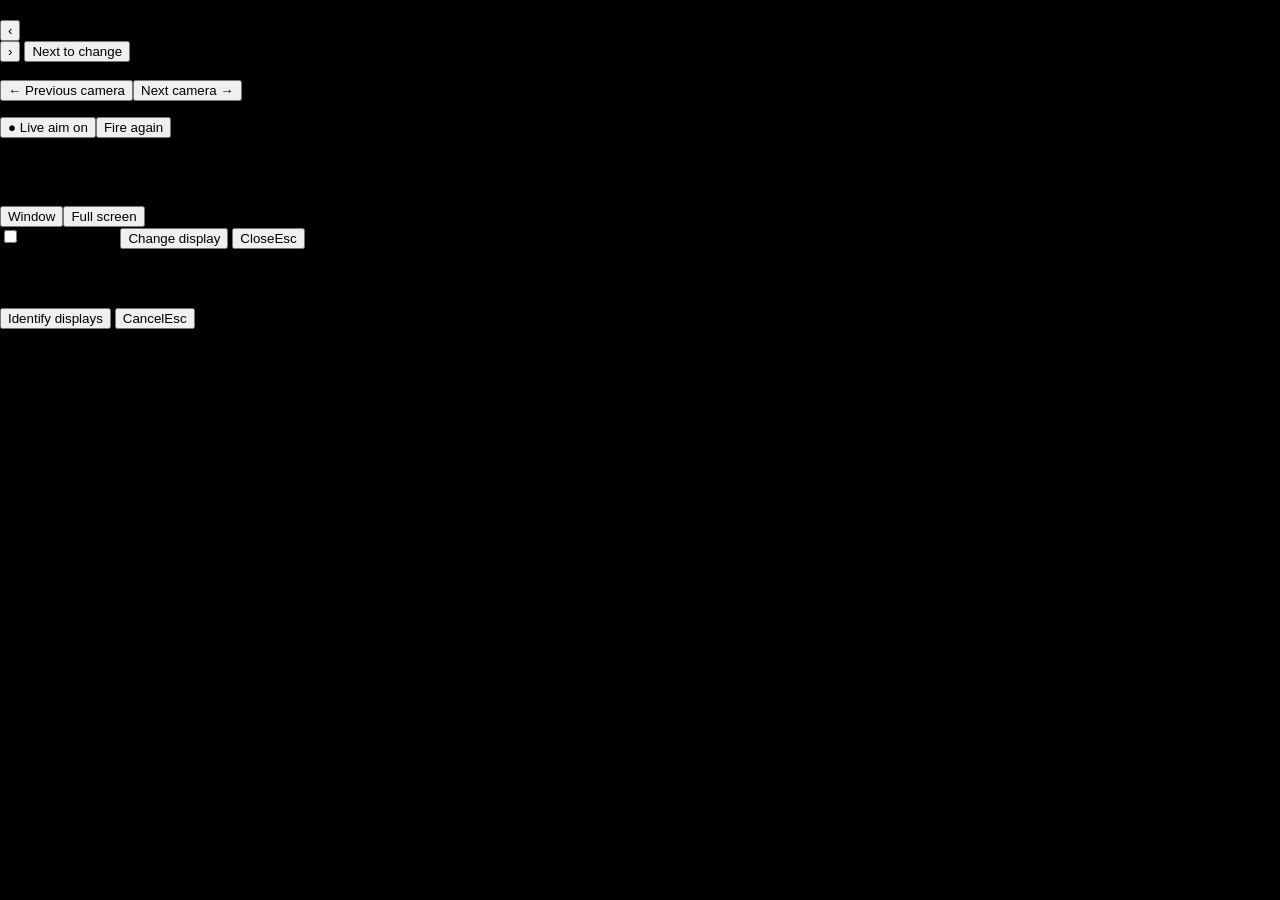
<file: assets/ui/aim.html>
<!doctype html>
<html lang="en">
<head>
  <meta charset="utf-8">
  <meta name="viewport" content="width=device-width, initial-scale=1">
  <title>Stillpoint · Guided aim</title>
  <style>/*__THEME__*/</style>
  <style>/*__LIVE_CSS__*/</style>
  <style>/*__AIM_CSS__*/</style>
  <style>html, body { margin: 0; height: 100%; overflow: hidden; background: #000; }</style>
</head>
<body>
  <!-- Janela Guided aim (separada, como a Live): uma câmera por vez, com a imagem ao vivo (Live aim), as setas e as
       instruções em letra grande (assets/ui/aim.js e aim.css). Quem decide o que aparece é a página principal
       (Test shot › Align cameras). Esc sai da tela cheia / fecha; F tela cheia. -->
  <div id="aim" class="live ga-win">
    <div class="ga">
      <div class="ga-top"><h2 id="gaName"></h2><span id="gaInfo"></span></div>
      <!-- Com 50 câmeras ou mais: o mapa de todas (um traço por câmera) em cima da faixa das abas -->
      <div id="gaMini" class="ga-mini hidden"></div>
      <div id="gaTip" class="ga-tip hidden"></div>
      <div id="gaFrame" class="ga-frame hidden"></div>
      <!-- As abas; quando não cabem numa linha, viram uma faixa que desliza, com setas e Next to change -->
      <div id="gaNav" class="ga-nav">
        <button id="gaTabsPrev" class="ga-nav-btn hidden" type="button" title="Earlier cameras" aria-label="Earlier cameras">‹</button>
        <div id="gaProg" class="walk-prog"></div>
        <button id="gaTabsNext" class="ga-nav-btn hidden" type="button" title="Later cameras" aria-label="Later cameras">›</button>
        <button id="gaNextChange" class="ga-nav-btn ga-jump hidden" type="button" title="Go to the next camera that needs a change">Next to change</button>
      </div>
      <div class="ga-main">
        <div id="gaPhotoBox" class="ga-photo-box">
          <div id="gaPhotoFit" class="ga-photo-fit">
            <div id="gaPhoto" class="al-photo">
              <img id="gaImg" alt="">
              <span id="gaNum" class="al-num"></span>
              <span id="gaLiveTag" class="live-tag hidden">● LIVE</span>
              <div id="gaMarks"></div>
              <div id="gaFlash" class="ga-flash hidden"></div>
            </div>
          </div>
          <!-- Previous / Next camera embaixo da imagem (pedido do dono, 2026-11-24) -->
          <div id="gaUnder" class="ga-under"><button id="gaPrev" class="btn btn-secondary" type="button">← Previous camera</button><button id="gaNext" class="btn btn-primary" type="button">Next camera →</button></div>
        </div>
        <div class="ga-side">
          <!-- Os instrumentos (forma G2a): um bloco por ajuste, que se mexe com a câmera. A lista em texto fica fora da vista -->
          <div id="gaInst" class="ga-inst"></div>
          <ul id="gaLines" class="in-list inst-text"></ul>
          <div class="ga-btns"><button id="gaLive" class="btn btn-primary" type="button">● Live aim on</button><button id="gaFire" class="btn btn-secondary hidden" type="button">Fire again</button></div>
          <p class="ga-note">Live aim works on one camera at a time: this one. Without a live image, change the camera and use Fire again: it takes a new photo with this camera only.</p>
        </div>
      </div>
    </div>
    <div id="gaTools" class="live-tools">
      <span class="live-tools-label">Display</span>
      <div class="segmented"><button data-display="window">Window</button><button data-display="full">Full screen</button></div>
      <label id="gaOnTopLabel" class="log-option live-tools-check"><input id="gaOnTop" type="checkbox"> Always on top</label>
      <button id="gaChangeDisplay" class="btn btn-secondary btn-small hidden" title="Move the full screen to another display">Change display</button>
      <button id="gaClose" class="btn btn-secondary btn-small">Close<span class="live-key">Esc</span></button>
    </div>
    <!-- Tela cheia: em qual monitor? (só com mais de um) -->
    <div id="gaScreens" class="live-screens hidden">
      <div class="live-screens-box">
        <h3>Full screen on which display?</h3>
        <div id="gaScreensList" class="live-screens-list"></div>
        <div class="live-screens-actions">
          <button id="gaScreensIdentify" class="btn btn-secondary btn-small" title="Shows each display's number on it for a few seconds">Identify displays</button>
          <button id="gaScreensCancel" class="btn btn-secondary btn-small">Cancel<span class="live-key">Esc</span></button>
        </div>
      </div>
    </div>
  </div>
  <script>/*__AIM_SCRIPT__*/</script>
</body>
</html>
</file>
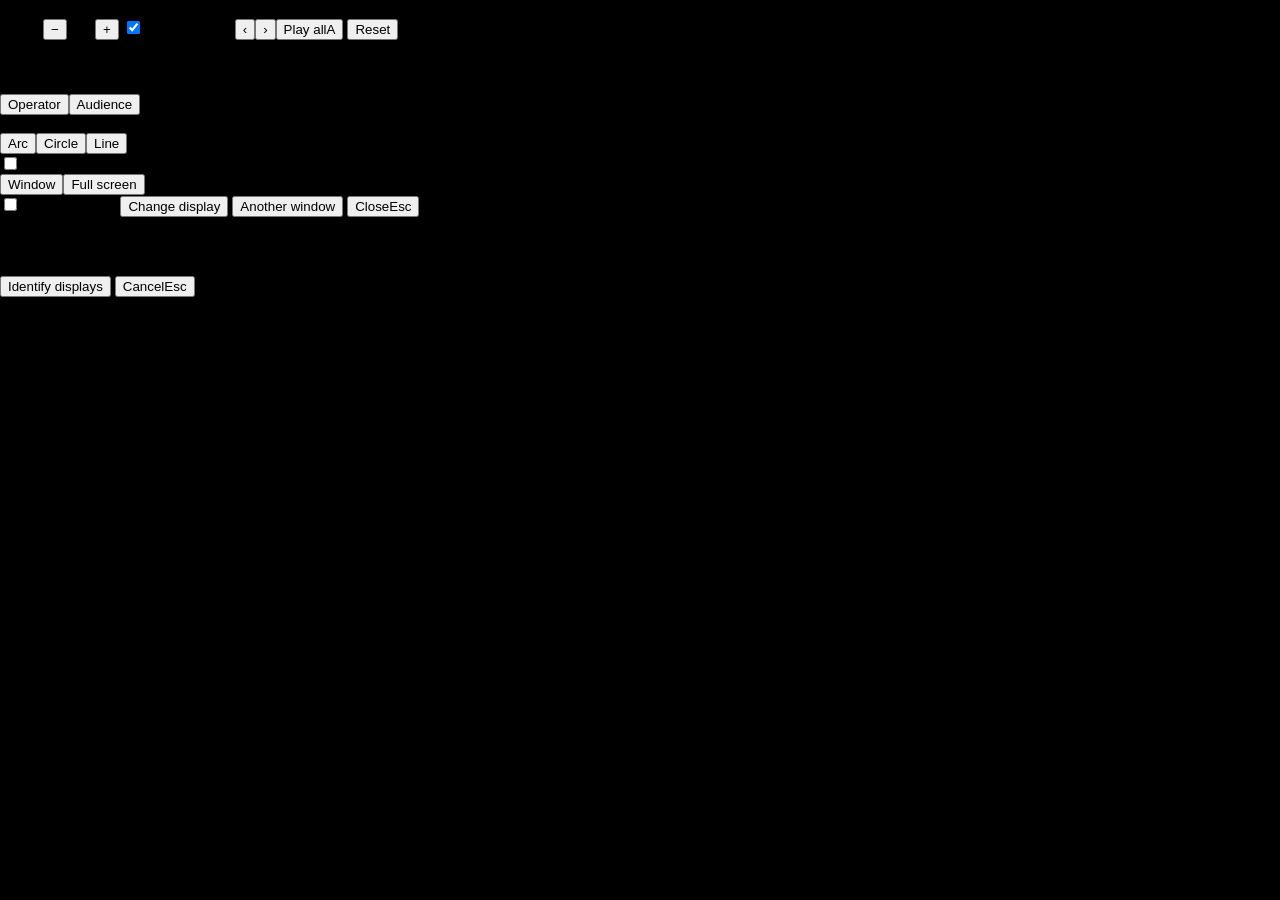
<file: assets/ui/live.html>
<!doctype html>
<html lang="en">
<head>
  <meta charset="utf-8">
  <meta name="viewport" content="width=device-width, initial-scale=1">
  <title>Stillpoint · Live</title>
  <style>/*__THEME__*/</style>
  <style>/*__LIVE_CSS__*/</style>
  <style>html, body { margin: 0; height: 100%; overflow: hidden; background: #000; }</style>
</head>
<body>
  <!-- Janela Live (separada): contagem, câmeras disparando e a sequência no fim, em tamanho
       de palco (assets/ui/live.js e live.css). Esc cancela / sai da tela cheia / fecha;
       Space dispara de novo; F tela cheia. -->
  <div id="live" class="live">
    <!-- Clarão a cada disparo (como o da janela principal) -->
    <div id="liveFlash" class="live-flash"></div>
    <div id="liveTop" class="live-top"><b>Stillpoint · Live</b><span id="liveTopInfo"></span><span id="liveTopRight" class="r"></span>
      <!-- Play da sequência no fim (aparece com o mouse, como as opções): velocidade e vai-e-volta; com várias sessões
           num disparo, ‹ Session 2 of 3 › e o estado na mesma caixa, na linha de baixo quando não cabe; Reset sai da
           sequência e volta para a tela de pronto -->
      <div id="livePlay" class="live-play">
        <span class="live-play-row">
          <span class="live-tools-label">Speed</span>
          <span class="live-speed"><button id="liveSlower" class="btn btn-secondary btn-small btn-icon" title="Slower">−</button><span id="liveSpeed" class="play-speed">1.0x</span><button id="liveFaster" class="btn btn-secondary btn-small btn-icon" title="Faster">+</button></span>
          <label class="log-option live-tools-check" title="Play back and forth (1, 2, 3, 2, 1...)"><input id="liveReverse" type="checkbox" checked> Reverse loop</label>
        </span>
        <span id="livePlayMore" class="live-play-row hidden"><span id="liveSess" class="live-sess hidden"><button id="liveSessPrev" class="btn btn-secondary btn-small btn-icon" title="Previous session (←)">‹</button><span id="liveSessLabel" class="lbl"></span><button id="liveSessNext" class="btn btn-secondary btn-small btn-icon" title="Next session (→)">›</button><span id="liveSessMode" class="mode"></span><button id="liveSessAll" class="btn btn-secondary btn-small hidden" title="Play every session again, one after the other (A)">Play all<span class="live-key">A</span></button></span>
          <button id="liveReset" class="btn btn-secondary btn-small hidden" title="Stop the sequence and go back to the ready screen">Reset</button></span>
      </div>
    </div>
    <div class="live-center">
      <div id="liveBig" class="live-big hidden"></div>
      <div id="liveSub" class="live-sub hidden"></div>
      <div id="liveStatus" class="live-status hidden"><div id="liveStatusN" class="n"></div><div id="liveStatusT" class="t"></div></div>
    </div>
    <div id="liveRig" class="live-rig"></div>
    <div id="liveFilm" class="live-film hidden"></div>
    <div id="liveStage" class="live-stage hidden"><img id="liveStageImg" alt=""></div>
    <div id="liveNext" class="live-next hidden"></div>
    <div id="liveLegend" class="live-legend hidden"><span><i class="on"></i>fired</span><span><i class="cur"></i>firing now</span><span><i class="next"></i>next</span><span><i class="bad"></i>failed</span></div>
    <div id="liveBar" class="live-bar hidden"><div id="liveBarFill" class="fill"></div><div id="liveBarTicks" class="ticks"></div></div>
    <div id="liveHint" class="live-hint"></div>
    <div id="liveTools" class="live-tools">
      <span class="live-tools-label">Mode</span>
      <div class="segmented"><button data-mode="operator">Operator</button><button data-mode="audience">Audience</button></div>
      <span class="live-tools-label">Layout</span>
      <div class="segmented"><button data-layout="arc">Arc</button><button data-layout="circle">Circle</button><button data-layout="line">Line</button></div>
      <label class="log-option live-tools-check"><input id="liveSounds" type="checkbox"> Group sounds</label>
      <span class="live-tools-label">Display</span>
      <div class="segmented"><button data-display="window">Window</button><button data-display="full">Full screen</button></div>
      <label id="liveOnTopLabel" class="log-option live-tools-check"><input id="liveOnTop" type="checkbox"> Always on top</label>
      <button id="liveChangeDisplay" class="btn btn-secondary btn-small hidden" title="Move the full screen to another display">Change display</button>
      <button id="liveAnother" class="btn btn-secondary btn-small hidden" title="A second Live window, for example Operator here and Audience on the TV">Another window</button>
      <button id="liveClose" class="btn btn-secondary btn-small">Close<span class="live-key">Esc</span></button>
    </div>
    <!-- Tela cheia: em qual monitor? (só com mais de um) -->
    <div id="liveScreens" class="live-screens hidden">
      <div class="live-screens-box">
        <h3>Full screen on which display?</h3>
        <div id="liveScreensList" class="live-screens-list"></div>
        <div class="live-screens-actions">
          <button id="liveScreensIdentify" class="btn btn-secondary btn-small" title="Shows each display's number on it for a few seconds">Identify displays</button>
          <button id="liveScreensCancel" class="btn btn-secondary btn-small">Cancel<span class="live-key">Esc</span></button>
        </div>
      </div>
    </div>
  </div>
  <script>/*__LIVE_SCRIPT__*/</script>
  <script>
  // Liga a página às funções do app (liveReady, liveShoot, liveCancel, saveLiveWindow,
  // liveDisplay, liveSetSound, liveClose, liveAnother, getPhoto) e aos avisos do núcleo.
  (function () {
    "use strict";
    const photoCache = {};
    function photo(session, file, size) {
      const key = session + "/" + file + "/" + size;
      if (!photoCache[key]) photoCache[key] = Promise.resolve(window.getPhoto(session, file, size));
      return photoCache[key];
    }
    let cameras = [];
    let ready = false;
    let myIndex = 1;
    window.onCoreEvent = function (event) {
      if (!ready) return;
      if (event.type === "cameras") { cameras = event.cameras || []; Live.setCameras(cameras); return; }
      if (event.type === "soundChanged") { Live.setSound({ sound: !!event.sound, sounds: !!event.sounds }); return; }
      if (event.type === "screens") { Live.setScreens(event.screens || []); return; }
      if (event.type === "liveMode") { if (+event.index === myIndex) Live.setOptions({ mode: event.mode }); return; }
      if (event.type === "liveWindows") { Live.setLives(event.open, event.ranks && event.ranks[String(myIndex)]); return; }
      if (event.type === "sessions") {
        const list = event.sessions || [];
        const newest = list[0];
        if (newest && newest.photos && newest.photos.length)
          Live.playback(newest.photos, (session, file) => photo(session, file, 800), newest.name, list);
        Live.noteSessions(list);
        return;
      }
      Live.handle(event);
    };
    Promise.resolve(window.liveReady()).then((info) => {
      info = info || {};
      myIndex = info.index || 1;
      Live.init({
        shoot: () => window.liveShoot(),
        cancel: () => window.liveCancel(),
        save: (opts) => window.saveLiveWindow(String(info.index || 1), JSON.stringify(opts)),
        display: (opts) => window.liveDisplay(String(info.index || 1), opts.display, opts.screen, opts.onTop ? "1" : "0"),
        setSound: (sound) => window.liveSetSound(sound.sound ? "1" : "0", sound.sounds ? "1" : "0"),
        close: () => window.liveClose(String(info.index || 1)),
        identify: () => window.liveIdentify(),
        another: () => window.liveAnother(Live.options().mode),
        pick: (session, pinned) => { if (typeof window.livePick === "function") window.livePick(String(session), pinned ? "1" : "0"); },
      }, info.opts || "", info.sound || null, info.screens || []);
      ready = true;
      Live.setLives(info.lives || 1, info.rank || 1);
      cameras = (info.cameraEvent && info.cameraEvent.cameras) || [];
      Live.setCameras(cameras);
      Live.open();
      // Aplica o display guardado (tela cheia no monitor de antes, sempre à frente)
      Live.setOptions({ applyDisplay: true }, true);
    });
  })();
  </script>
</body>
</html>
</file>
